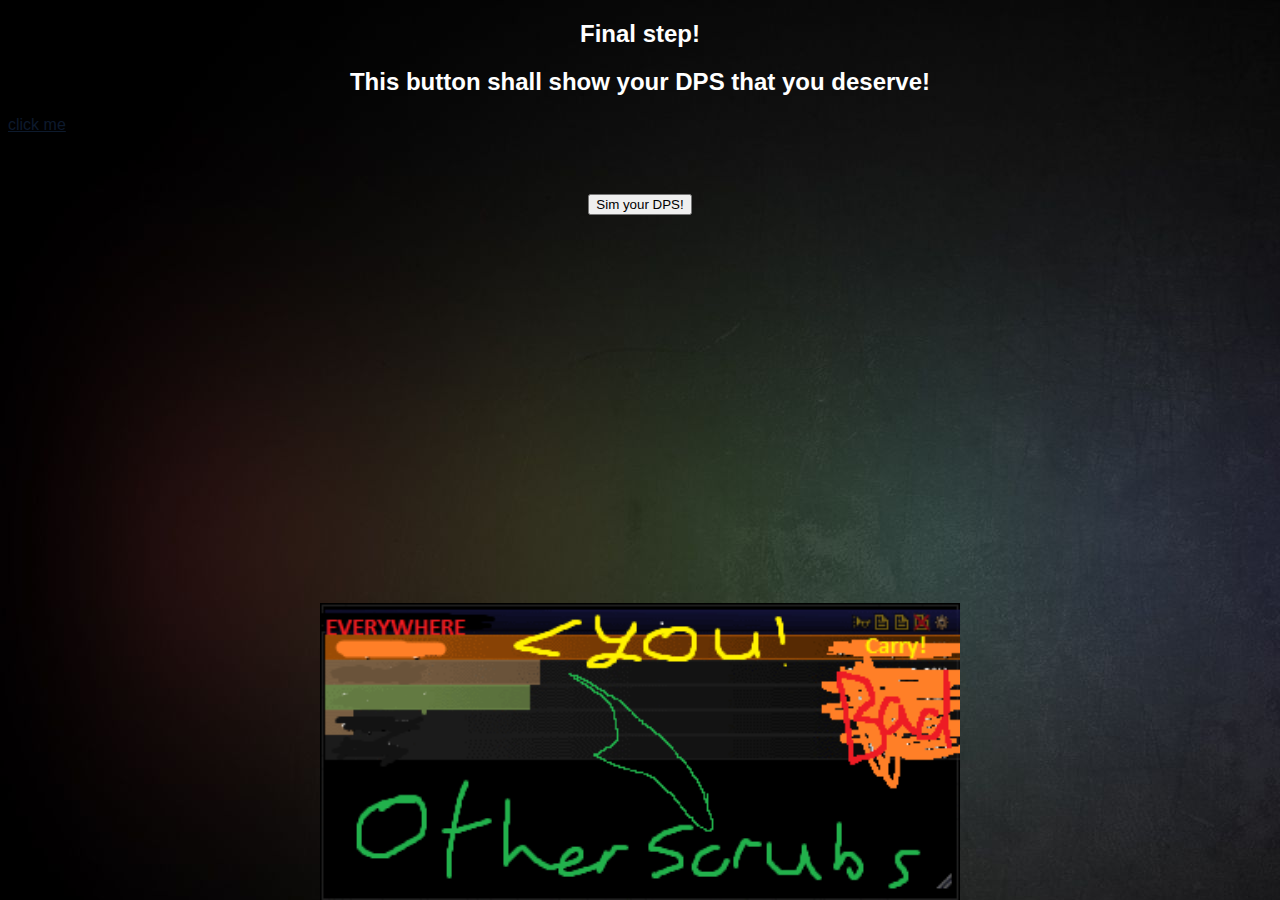
<file: Sim.html>
<!doctype html>
<html>

<head>



<link rel="stylesheet" type="text/css" href="skill.css">

<body background="back.jpg">


<h2 class="Text"> Final step!  </h2>
<h2 class="Text"> This button shall show your DPS that you deserve! </h2>



<a style="color:#0d1a2d" href="secret.html"> click me</a>


 <img id="dps" src="dps.png" width="50%" ">
</head>
<div class="button">

<button onclick="myFunction(); playSound();">Sim your DPS!</button>

<p id="demo"></p>

</body>
<script>
function myFunction() {
    document.getElementById("demo").innerHTML = Math.floor((Math.random() * 1500000) + 100000);
}
</script>
<script>
function showImg()
{
    x=document.getElementById("dps")
    x.style.visibility="visible";
}
    </script>
<audio id="audio" src="mlg.ogg" autostart="false"></audio>
<script>
    function playSound() {
          var sound = document.getElementById("audio");
          sound.play();
      }
    </script>


</div>


</body>
</html>
</file>
<file: skill.css>
body 
{
	font-family:"Comic Sans MS", cursive, sans-serif
}



@font-face {
font-family: "Comic Sans MS", cursive, sans-serif;
}

.text{
	text-align: center;
	color: white;
}
h2 {
    color: white;
    text-align: center;
}

h3 {
    color: white;
    text-align: center;
	 text-decoration: underline;
}

.wrapper {
    text-align: center;
	color:white;
}

.button {
   text-align: center;
 font-size: 82px;
 color:magenta;
   
}

img {
    position: absolute;
    top: 70; bottom: 0; left: 0; right:0;
    margin: auto;
}

imgleft  {
    float: left;
}

imgright  {
    float: right;
}

.hide
{
display:none;
}
</file>
